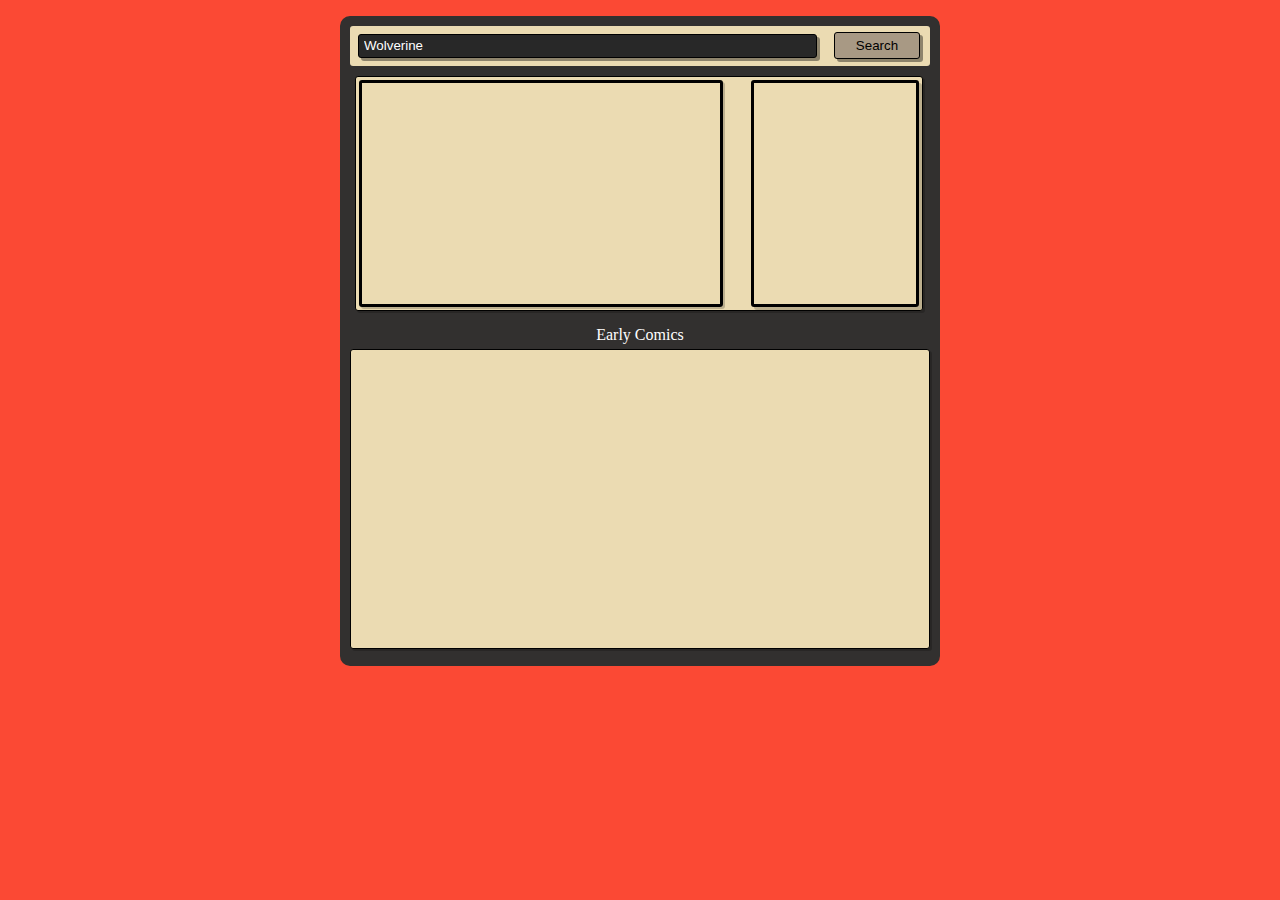
<file: index.html>
<!DOCTYPE html>
<html lang="en">
<head>
    <meta charset="UTF-8">
    <meta name="viewport" content="width=device-width, initial-scale=1.0">
    <meta name="author" content="Calebe Copello">
    <meta name="keywords" content="Marvel, Heroes">
    <meta name="description" content="A web app to search for Marvel Heroes">
    <link rel="stylesheet" href="./style.css">
    <title>Marvel Hero Finder</title>
</head>
<body>
    <div class="marvelHeroContainer" id="marvelHeroContainer">
        <div class="marvelInputHeroContainer" id="marvelInputHeroContainer">
            <input type="text" class="marvelInputBox" placeholder="Spider-Man (Peter Parker)" id="marvelInputBox" value="Wolverine" >
            <button class="marvelButton" id="marvelButton">Search</button>
        </div>
        <div class="marvelSearchList" id="marvelSearchList"></div>
        <div class="marvelDisplayContainer" id="marvelDisplayContainer">
            <div class="marvelCardContainer" id="marvelCardContainer">
                <div class="marvelHeroImg" id="marvelHeroImg"></div>
                <div class="marvelHeroInfo" id="marvelHeroInfo">
                    <div class="marvelHeroName" id="marvelHeroName"></div>
                    <div class="marvelHeroDesc" id="marvelHeroDesc"></div>                    
                </div>
            </div>
        </div>
        <div class="marvelComicsText">Early Comics</div>
        <div class="marvelComicsContainer" id="marvelComicsContainer">
        </div>
    </div>
    <script src="./marvelScript.js"></script>
</body>
</html>
</file>
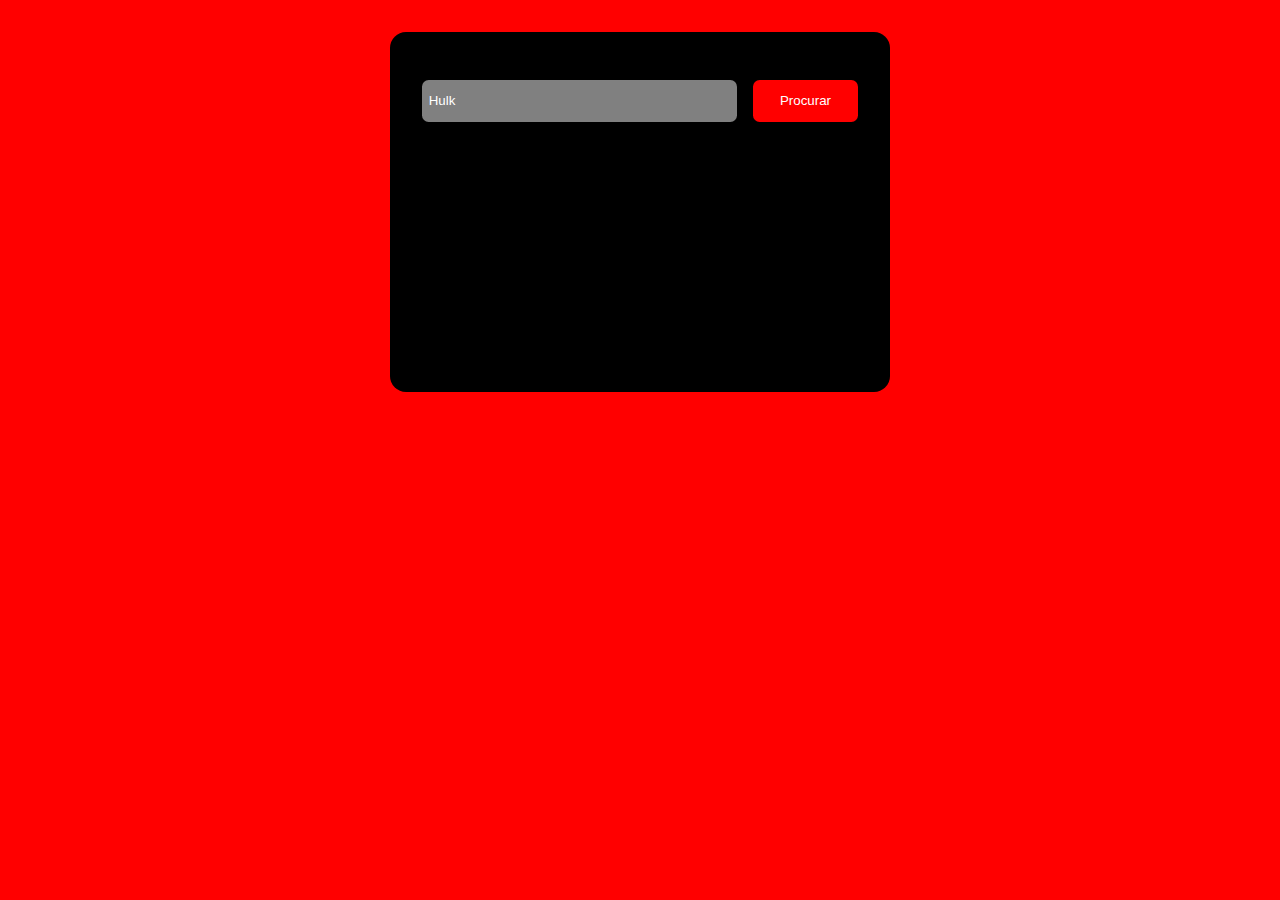
<file: index-old.html>
<!DOCTYPE html>
<html lang="en">
<head>
    <meta charset="UTF-8">
    <meta name="viewport" content="width=device-width, initial-scale=1.0">
    <meta name="author" content="Calebe Copello">
    <meta name="keywords" content="Marvel, Heroes">
    <meta name="description" content="Uma aplicação web para procura de heroes da Marvel">
    <link rel="stylesheet" href="./style-old.css">
    <title>Marvel Hero Finder</title>
</head>
<body>
    <div class="marvelHeroContainer">
        <div class="marvelInputHeroContainer">
            <input type="text" class="marvelInputBox" placeholder="Spider-Man" id="marvelInputBox" value="Hulk" >
            <button class="marvelButton" id="marvelButton">Procurar</button>
        </div>
        <div class="marvelList" id="marvelList"></div>
        <div class="marvelDisplayContainer" id="marvelDisplayContainer">
            <div class="marvelCardContainer" id="marvelCardContainer"></div>
            <div class="marvelComicsContainer" id="marvelComicsContainer"></div>
        </div>
    </div>
    <script src="./marvelScript-old.js"></script>
</body>
</html>
</file>
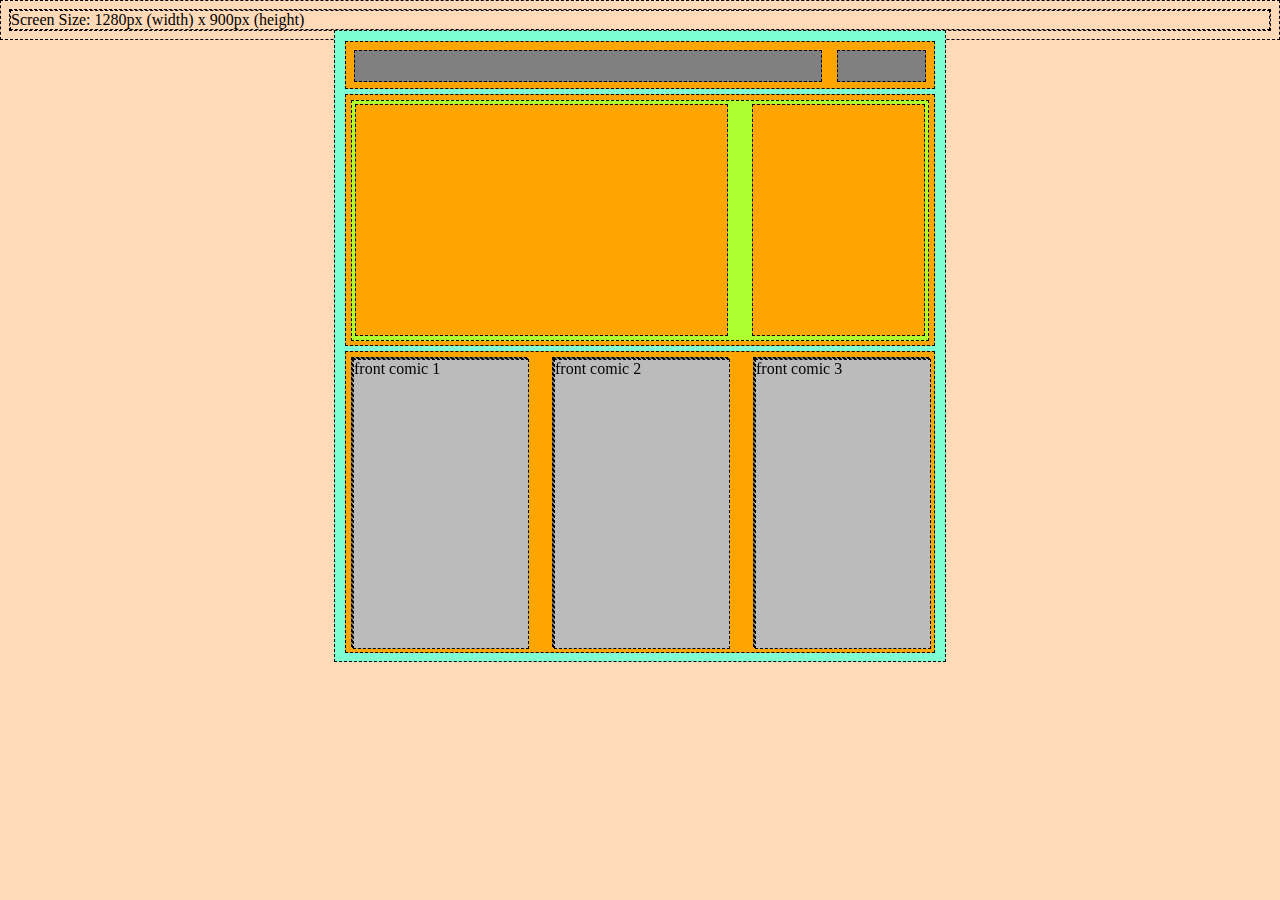
<file: layout.html>
<!DOCTYPE html>
<html lang="en">
<head>
    <meta charset="UTF-8">
    <meta name="viewport" content="width=device-width, initial-scale=1.0">
    <title>Document</title>
    <style>
        *{
            border: 1px dashed black;
        }
        body{
            background-color:peachpuff;
        }
        .container{
            padding: 5px;
            position: absolute;
            left: 50%;
            transform: translate(-50%);
            background-color: aquamarine;
            width: 600px;
            height: 620px;
        }
        .searchcontainer{
            background-color: orange;
            height: 40px;
            margin: 5px;
            padding: 3px;
        }
        .searchbox{
            display: block;
            float: left;
            height: 30px;
            width: 80%;
            margin: 5px;
            background-color: grey;
        }
        .searchbtn{
            display: block;
            float: right;
            height: 30px;
            width: 15%;
            margin: 5px;
            background-color: grey;
        }
        .herocontainer{
            display: flex;
            gap: 15px;
            height: 250px;
            background-color: orange;
            margin: 5px;
        }
        .heroimgdesccontainer{
            height: 93%;
            width: 98%;
            background-color: greenyellow;
            padding: 3px;
            margin: 5px;
        }
        .heroinfo{
            display: block;
            float: left;
            width: 65%;
            height: 99%;
            background-color: orange;
        }
        .heroimg{
            display: block;
            float: right;
            width: 30%;
            height: 99%;
            background-color: orange;
        }
        .comicscontainer{
            display: flex;
            gap: 15px;
            height: 300px;
            margin: 5px;
            background-color: orange;
        }
        .comic1,
        .comic2,
        .comic3 {
            width: 30%;
            background-color: gray;
            margin: 5px;
            transition: transform 0.2s ease-in-out;
            perspective: 1000px;/* flip, make it 3d*/
        }
        .comic1Inner,
        .comic2Inner,
        .comic3Inner{
            width: 100%;
            height: 100%;
            transition: transform 0.8s;
            transform-style: preserve-3d;
        }
        .comic1Front,
        .comic2Front,
        .comic3Front{
            background-color: #bbb;
        }
        .comic1:hover .comic1Inner,
        .comic2:hover .comic2Inner,
        .comic3:hover .comic3Inner{
            transform: rotateY(180deg);
        }
        .comic1:active .comic1Inner,
        .comic2:active .comic2Inner,
        .comic3:active .comic3Inner{
            transform: rotateY(180deg);
        }
        .comic1Front, .comic1Back, 
        .comic2Front, .comic2Back, 
        .comic3Front, .comic3Back {
            position: absolute;
            width: 100%;
            height: 100%;
            -webkit-backface-visibility: hidden;
            backface-visibility: hidden;  
        }
        .comic1Back,
        .comic2Back,
        .comic3Back{
            background-color: rgba(0, 0, 0, 0.75);
            color: white;
            transform: rotateY(180deg);
        }
        @media only screen and (max-width: 630px) {
            .container{
            width: 300px;
            height: 1500px;
            }
            .searchcontainer{
                height: 60px;
            }
            .searchbox, .searchbtn{
                width: 90%;
                height: 20px;
                float: none;
            }
            .herocontainer{
                height: 46%;
            }
            .heroimgdesccontainer{
                height: 97%;
                flex-direction: column;
            }
            .heroinfo, .heroimg{
                width: 96%;
                height: 48%;
                margin: 5px;
            }
            .comicscontainer{
                flex-direction: column;
                height: 48%;
            }
            .comic1,
            .comic2,
            .comic3 {
                margin: 5px auto;;
                width: 60%;
                height: 218px;
            }
        } 
    </style>
</head>
<body>
    <div id="screenSizeDisplay"></div>
    <div class="container" id="container">
        <div class="searchcontainer" id="searchcontainer">
            <div class="searchbox"></div>
            <div class="searchbtn"></div>
        </div>
        <div class="herocontainer">
            <div class="heroimgdesccontainer">
                <div class="heroimg"></div>
                <div class="heroinfo"></div>
            </div>
        </div>
        <div class="comicscontainer">
            <div class="comic1">
                <div class="comic1Inner">
                    <div class="comic1Front">
                        front comic 1
                    </div>
                    <div class="comic1Back">
                        back comic 1
                    </div>
                </div>
            </div>
            <div class="comic2">
                <div class="comic2Inner">
                    <div class="comic2Front">
                        front comic 2
                    </div>
                    <div class="comic2Back">
                        back comic 2
                    </div>
                </div>
            </div>
            <div class="comic3">
                <div class="comic3Inner">
                    <div class="comic3Front">
                        front comic 3
                    </div>
                    <div class="comic3Back">
                        back comic 3
                    </div>
                </div>
            </div>
        </div>
    </div>

    <script>
        function displayScreenSize() {
            const screenSizeDisplay = document.getElementById('screenSizeDisplay');
            const width = window.innerWidth;
            const height = window.innerHeight;

            screenSizeDisplay.textContent = `Screen Size: ${width}px (width) x ${height}px (height)`;
        }
        displayScreenSize();
        window.addEventListener('resize', displayScreenSize);
    </script>
</body>
</html>
</file>
<file: style.css>
*{

    /* setting variables */
    /**Common colors**/
    --red0: #cc241d;
    --green0: #98971a;
    --yellow0: #d79921;
    --blue0: #458588;
    --purple0: #b16286;
    --aqua0: #689d6a;
    --gray0: #928374;
    --gray1: #928374;
    --orange0: #d65d0e;

    /**Mode**/
    --bg0_h: #1d2021;
    --bg0: #282828;
    --bg1: #3c3836;
    --bg2: #504945;
    --bg3: #665c54;
    --bg4: #7c6f64;
    --bg0_s: #32302f;
    --bgD: #282828;
    --fg0: #fbf1c7;
    --fg1: #ebdbb2;
    --fg2: #d5c4a1;
    --fg3: #bdae93;
    --fg4: #a89984;
    --fgD: #ebdbb2;
    --gray3: #a89984;
    --red1: #fb4934;
    --green1: #b8bb26;
    --yellow1: #fabd2f;
    --blue1: #83a598;
    --purple1: #d3869b;
    --aqua1: #8ec07c;
    --orange1: #fe8019;
    /* ~~~ */
    padding: 0;
    margin: 0;
    box-sizing: border-box;
}
body{
    background-color:var(--red1);
}
.marvelHeroContainer{
    padding: 5px;
    position: absolute;
    left: 50%;
    transform: translate(-50%);
    width: 600px;
    height: 650px;
    top: 1em;
    background-color: var(--bg0_s);
    border-radius: 10px;
}
.marvelInputHeroContainer{
    height: 40px;
    margin: 5px;
    padding: 3px;
    background-color: var(--fgD);
    border-radius: 3px;
}
.marvelInputBox {
    display: block;
    float: left;
    height: 70%;
    width: 80%;
    margin: 5px;
    padding: 1px 5px 1px 5px;
    border: 1px solid black;
    border-radius: 3px;
    box-shadow: 3px 3px rgba(0, 0, 0, 0.4);
    background-color: var(--bgD);
    color: white;
}
.marvelButton {
    display: block;
    float: right;
    height: 80%;
    width: 15%;
    margin: 3px;
    margin-right: 7px;
    border: 1px solid black;
    border-radius: 3px;
    box-shadow: 3px 3px rgba(0, 0, 0, 0.4);
    background-color: var(--gray3);
}
.marvelButton:active {
    transition: transform 0.05s;
    transform: scale(0.95,0.95);
    background-color: var(--gray0);
    box-shadow: 1px 1px rgba(0, 0, 0, 0.4);

}
.marvelSearchList {
    position: absolute;
    width: 76%;
    margin-left: 16px;
    margin-top: -10px;
    background-color: var(--bg0_s);
    color: white;
    overflow-y: scroll;
    z-index: 1;
}
.marvelAutoCompleteItems {
    padding: 0.2em;
}
.marvelAutoCompleteItems:hover {
    background-color: var(--fg0);
    color: black;
}
.marvelSearchItem {
    display: inline-block;
    width: 90%;
}
.marvelSearchImg{
    float: right;
    border: 1px solid var(--fg3);
}
.marvelDisplayContainer{
    display: flex;
    gap: 15px;
    height: 250px;
    background-color: var(--bg0_s);
    margin: 5px;
}
.marvelCardContainer{
    height: 94%;
    width: 98%;
    padding: 3px;
    margin: 5px;
    background-color: var(--fgD);
    border: 1px solid black;
    border-radius: 3px;
    box-shadow: 2px 2px rgba(0, 0, 0, 0.2);
}
.marvelHeroInfo{
    display: block;
    float: left;
    width: 65%;
    height: 100%;
    border: 3px solid black;
    border-radius: 3px;
    box-shadow: 2px 2px rgba(0, 0, 0, 0.2);
}
.marvelHeroImg{
    display: block;
    float: right;
    width: 30%;
    height: 100%;
    border: 3px solid black;
    border-radius: 3px;
    box-shadow: 3px 3px rgba(0, 0, 0, 0.2);
}
.marvelHeroImg img{
    width: 100%;
    height: 100%;
    position: relative;
    width: block;
}
.marvelHeroName{
    padding: 5px;
    text-align: center;
}
.marvelHeroDesc{
    padding: 10px;
    text-align: justify;
    overflow: scroll;
    height: 80%;
}
.marvelComicsText {
    color: white;
    text-align: center;
}
.marvelComicsContainer{
    display: flex;
    gap: 15px;
    height: 300px;
    margin: 5px;
    background-color: var(--fgD);
    border: 1px solid black;
    border-radius: 3px;
    box-shadow: 2px 2px rgba(0, 0, 0, 0.2);
}
.marvelComic1,
.marvelComic2,
.marvelComic3 {
    width: 30%;
    margin: 5px;
    transition: transform 0.2s ease-in-out;
    perspective: 1000px;/* flip, make it 3d*/
    background-color: var(--red1);
    border: 1px solid black;
    border-radius: 3px;
    box-shadow: 2px 2px rgba(0, 0, 0, 0.2);
}
.marvelComic1Inner,
.marvelComic2Inner,
.marvelComic3Inner{
    width: 100%;
    height: 100%;
    transition: transform 0.8s;
    transform-style: preserve-3d;
}
.marvelComic1Front img,
.marvelComic2Front img,
.marvelComic3Front img{
    width: 100%;
    height: 100%;
    position: relative;
    width: block;
}
.marvelComic1:hover .marvelComic1Inner,
.marvelComic2:hover .marvelComic2Inner,
.marvelComic3:hover .marvelComic3Inner{
    transform: rotateY(180deg);
}
.marvelComic1:active .marvelComic1Inner,
.marvelComic2:active .marvelComic2Inner,
.marvelComic3:active .marvelComic3Inner{
    transform: rotateY(180deg);
}
.marvelComic1Front, .marvelComic1Back, 
.marvelComic2Front, .marvelComic2Back, 
.marvelComic3Front, .marvelComic3Back {
    display: grid;
    position: absolute;
    width: 100%;
    height: 100%;
    -webkit-backface-visibility: hidden;
    backface-visibility: hidden;  
}
.marvelComic1Front,
.marvelComic2Front,
.marvelComic3Front{
    background-color: rgba(0, 0, 0, 0.75);
    color: white;
}
.marvelComic1Back,
.marvelComic2Back,
.marvelComic3Back{
    background-color: rgba(0, 0, 0, 0.75);
    color: white;
    overflow: auto;
    transform: rotateY(180deg);
}
.marvelComicP {
    padding: 3px;
}
.marvelNoComic {
    align-self: center;
    margin: 5px;
}
@media only screen and (max-width: 630px) {
    .marvelHeroContainer{
    width: 300px;
    height: 1500px;
    }
    .marvelInputHeroContainer{
        height: 60px;
    }
    .marvelInputBox, .marvelButton{
        width: 90%;
        height: 20px;
        margin-left: 13px;
        float: none;
    }
    .marvelSearchList {
        width: 85%;
        margin-left: 18px;
    }
    .marvelDisplayContainer{
        height: 46%;
    }
    .marvelCardContainer{
        height: 97%;
        flex-direction: column;
    }
    .marvelHeroInfo, .marvelHeroImg{
        width: 96%;
        height: 48%;
        margin: 5px;
    }
    .marvelComicsContainer{
        flex-direction: column;
        height: 47%;
    }
    .marvelComic1,
    .marvelComic2,
    .marvelComic3 {
        margin: 5px auto;;
        width: 50%;
        height: 218px;
    }
}
</file>
<file: style-old.css>
* {
    padding: 0;
    margin: 0;
    box-sizing: border-box;
}
body{
    background-color: red;
}
.marvelHeroContainer {
    background-color: black;
    width: 90%;
    max-width: 500px;
    margin: 0 auto;
    padding: 3em 2em;
    position: absolute;
    transform: translateX(-50%);
    left: 50%;
    right: 50%;
    top: 2em;
    border-radius: 1em;
}

.marvelInputHeroContainer {
    display: grid;
    grid-template-columns: 9fr 3fr;
    gap: 1em;
}

.marvelInputBox {
    padding: 1em 0.5em;
    background-color: gray;
    color: white;
    border: none;
    border-radius: 0.5em;
    outline: none;
}
.marvelButton {
    outline: none;
    border: none;
    background-color: red;
    color: white;
    border-radius: 0.5em;
}
.marvelDisplayContainer {
    padding: 1em;
}
.marvelCharacterImageContainer {
    background-color: white;
    padding: 0.3em;
    height: 10em;
    width: 10em;
    display: block;
    margin: auto;
    border-radius: 50%;
}
.marvelCharacterImageContainer img{
    width: 100%;
    position: relative;
    width: block;
    border-radius: 50%;
}
.marvelCharacterName {
    padding: 1em 0 2em 0;
    color: white;
    text-transform: uppercase;
    font-size: 1.3em;
    font-weight: 700;
}
.marvelCharacterDescription {
    text-align: justify;
    color: white;
    line-height: 2em;
    font-weight: 400;
}
.marvelList {
    position: absolute;
    width: 63%;
    background-color: grey;
    color: white;
    overflow-y: scroll;
    z-index: 1;
}
.marvelAutoCompleteItems {
    padding: 0.5em;
}
.marvelAutoCompleteItems:hover {
    background-color: white;
    color: black;
}
.marvelComicsContainer{
    display: flex;
    padding: 1em;
    gap: 15px;
    height: 180px;
    margin: 5px;
}
.marvelComicsDisplay0, .marvelComicsDisplay1,.marvelComicsDisplay2{
    display: inline-block;
    width: 30%;
    background-color: gray;
    margin: 5px;
}
.marvelComicsDisplay0 img, .marvelComicsDisplay1 img,.marvelComicsDisplay2 img{
    width: 100%;
    position: relative;
    width: block;
}
</file>
